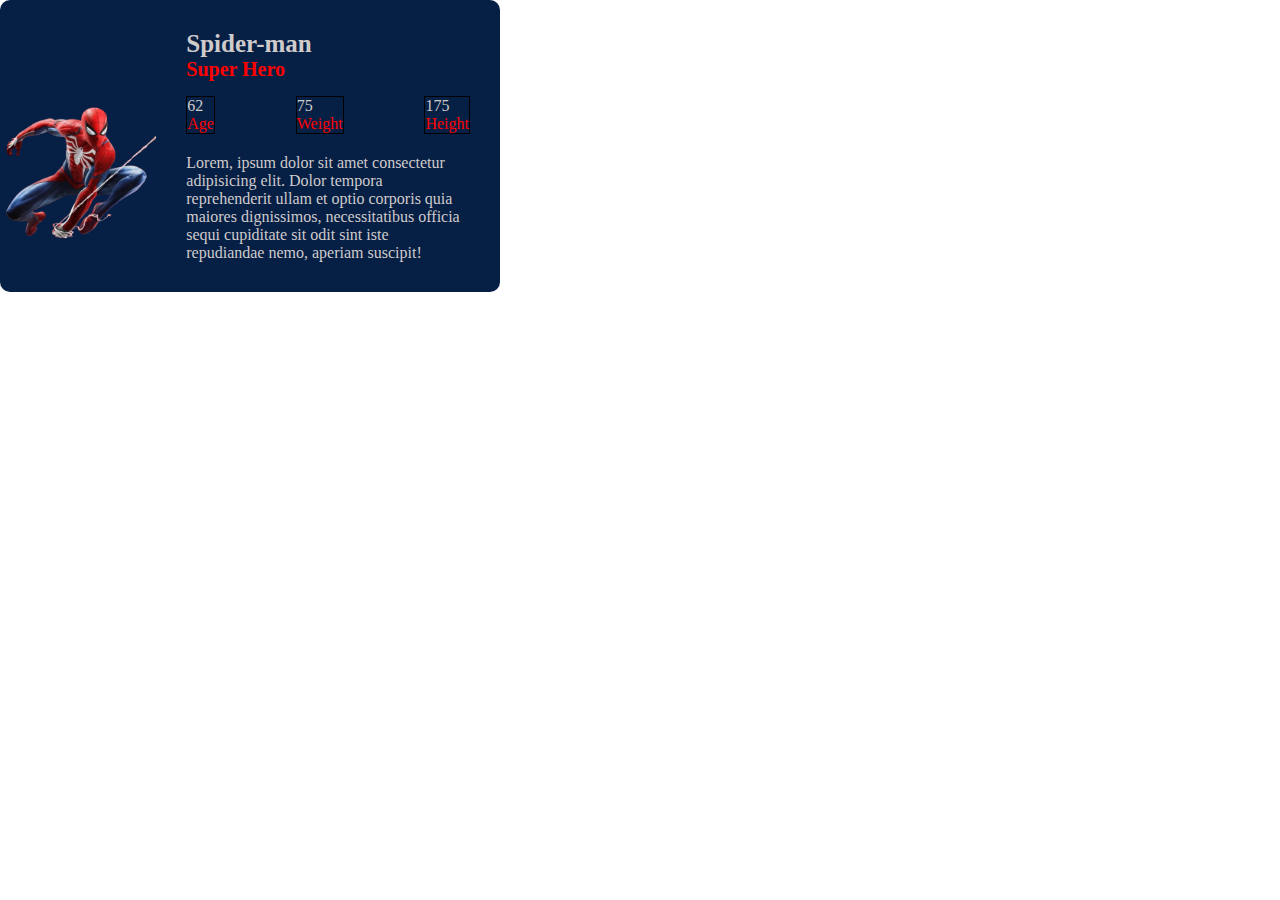
<file: uke1.2/index.html>
<!DOCTYPE html>
<html lang="en">
<head>
    <meta charset="UTF-8">
    <meta name="viewport" content="width=device-width, initial-scale=1.0">
    <title>Document</title>
    <link rel="stylesheet" href="style.css">
</head>
<body>
    <main>
        <section class="herocards">
            <article class="card-container">
                <figure class="img-container">
                    <img src="img1.png" alt="">
                </figure>
                <div class="details-container">

                    <h1 class="name"> Spider-man</h1>
                    <h2 class="occupation">Super Hero</h2>
                    <div class="cars-details">

                        <div class="item">
                            <p class="value">62</p>
                            <p class="label">Age</p>
                        </div>
                      

                        <div class="item">
                            <p class="value">75</p>
                            <p class="label">Weight</p>
                        </div>
                       

                        <div class="item">
                            <p class="value">175</p>
                            <p class="label">Height</p>
                        </div>

                    </div>
                    <div class="description">
                        <p class="info">
                            Lorem, ipsum dolor sit amet consectetur adipisicing elit. Dolor tempora reprehenderit ullam et optio corporis quia maiores dignissimos, necessitatibus officia sequi cupiditate sit odit sint iste repudiandae nemo, aperiam suscipit!
                        </p>
                    </div>

                </div>

            </article>
        </section>
    </main>
</body>
</html>
</file>
<file: uke1.2/style.css>
*{
    margin: 0 ;
    box-sizing: border-box;
}


img{
    display:block;
    max-width:100%;
   

}
body{
    min-height:100svh;

}

.herocards{
    display: flex;
flex-direction: row;
flex-wrap: wrap;
gap: 20px;
}
h1,h2,h3,p{
color: rgb(208, 203, 203)    ;
}
h1{
    font-size: 25px;
}
h2{
    color:red;
    font-size: 20px;
    margin-bottom:15px ;
}




 

.card-container{ 
    background-color: hwb(216 2% 73%);
    
    display: flex;
    max-width: 500px;
    border-radius: 10px;

 

}

.img-container{

width:800px;
margin-top: 40px;

}
.details-container{
    
    padding: 30px;
}
.cars-details{
       
    
       display: flex;
       justify-content: space-between;
     
       gap: 20px;

}
.label{
    color:red;

}
.item{
    border: 1px black solid;
}
.description{
    margin-top: 20px;
}
</file>
